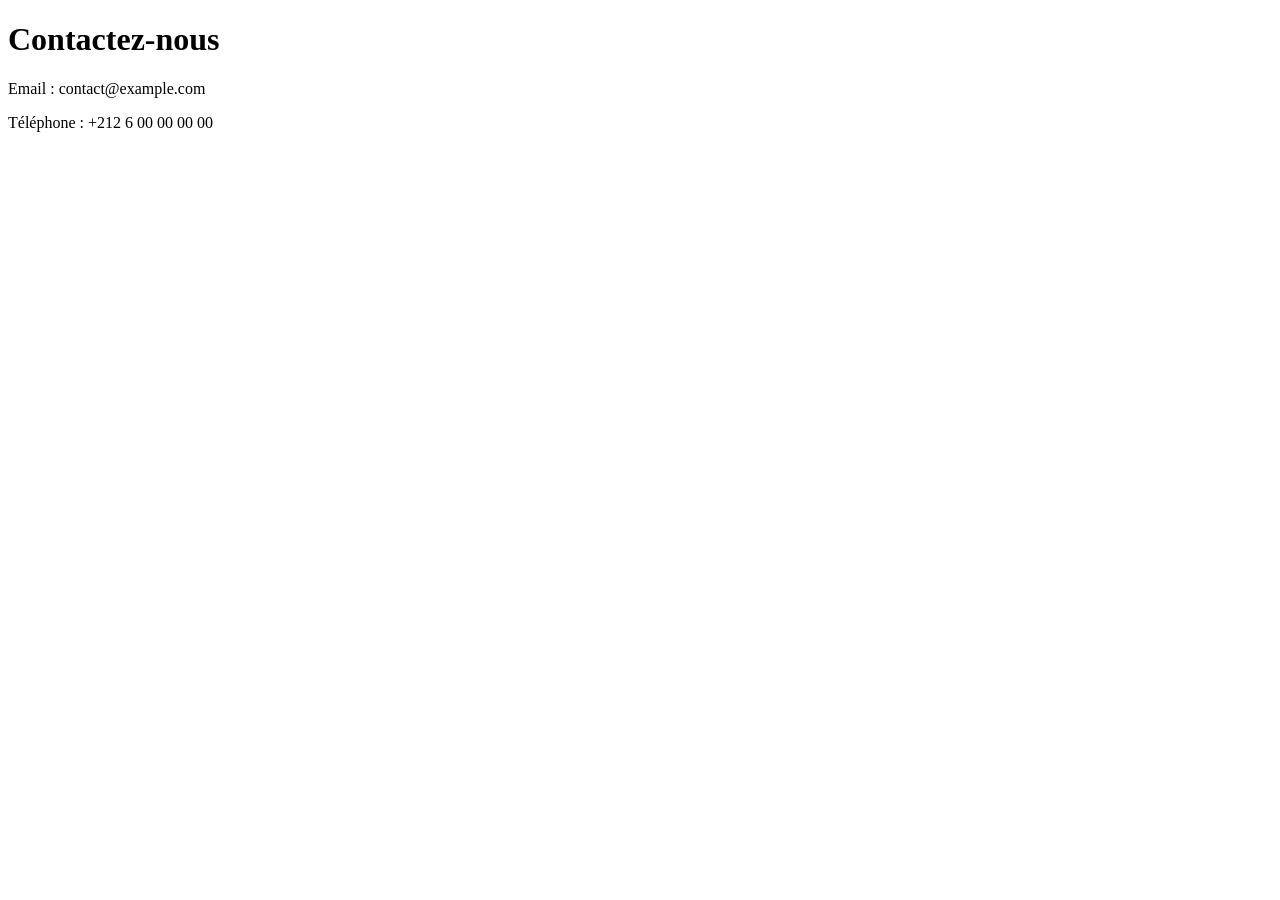
<file: contact.html>
<!DOCTYPE html>
<html lang="fr">
<head>
    <meta charset="UTF-8">
    <title>Contact</title>
</head>
<body>
    <h1>Contactez-nous</h1>
    <p>Email : contact@example.com</p>
    <p>Téléphone : +212 6 00 00 00 00</p>

</body>
</html>
</file>
